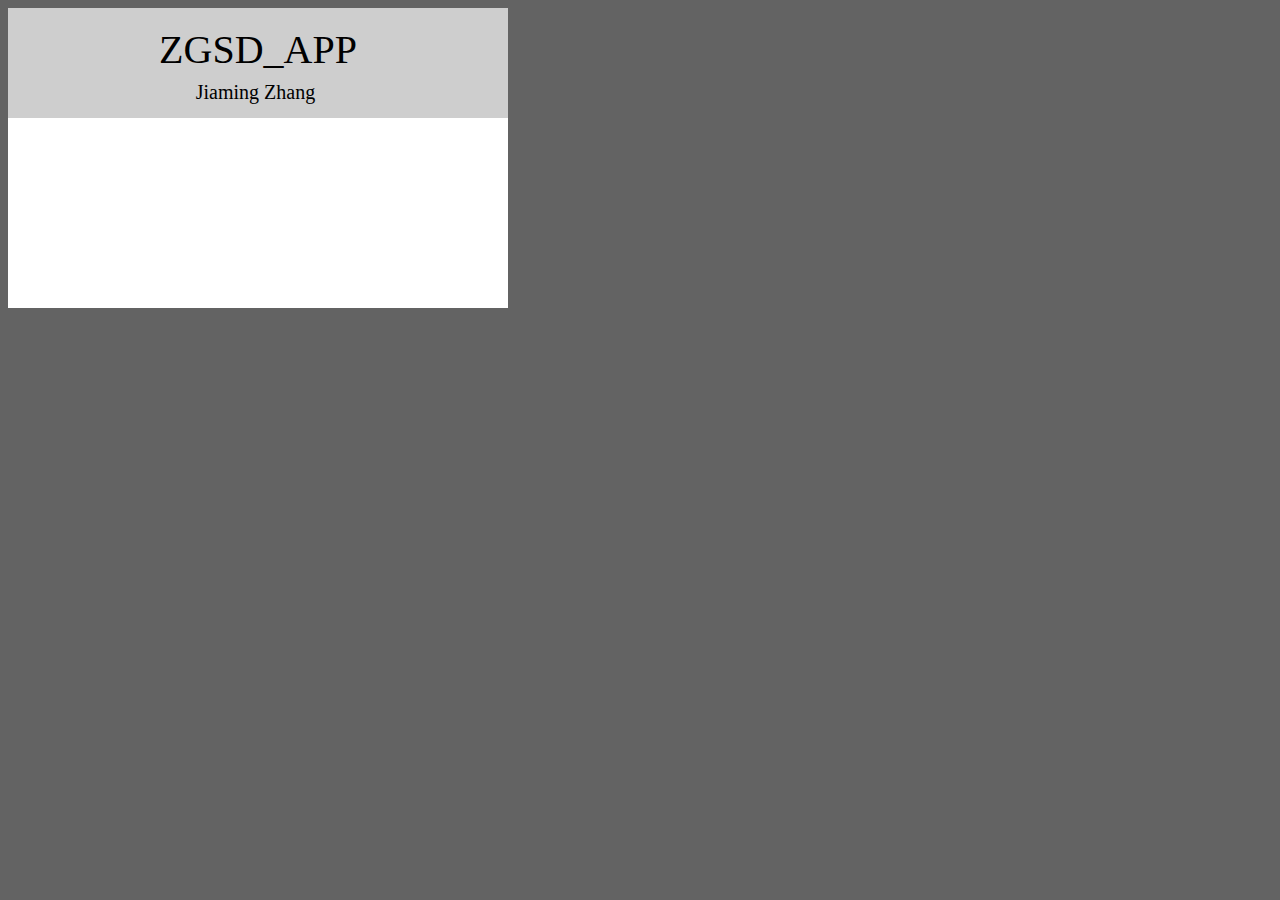
<file: flight/demo.html>
<!DOCTYPE html>
<html lang="en">
<head>
    <meta charset="UTF-8">
    <meta http-equiv="X-UA-Compatible" content="IE=edge">
    <meta name="viewport" content="width=device-width, initial-scale=1.0">
    <title>Document</title>
</head>
<style>
/* *{
    padding:0;
} */
body{
    background-color: #636363;
}
.controller-block{
    display:block;
    position:absolute;
    float:left;
    height:300px;
    width:500px;
    background-color:#ffffff;
}
.title{
    width:100%;
    height:110px;
    text-align: center;
    position:absolute;
    line-height:3px;
    background-color:rgba(125, 125, 125, 0.381)
}
</style>
<body>
    <div class="controller-block">
        <div class="title">
            <p style="font-size:40px;">ZGSD_APP</p>
            <p style="font-size: 20px;">Jiaming Zhang&nbsp;</p>
        </div>
    </div>
</body>
</html>
</file>
